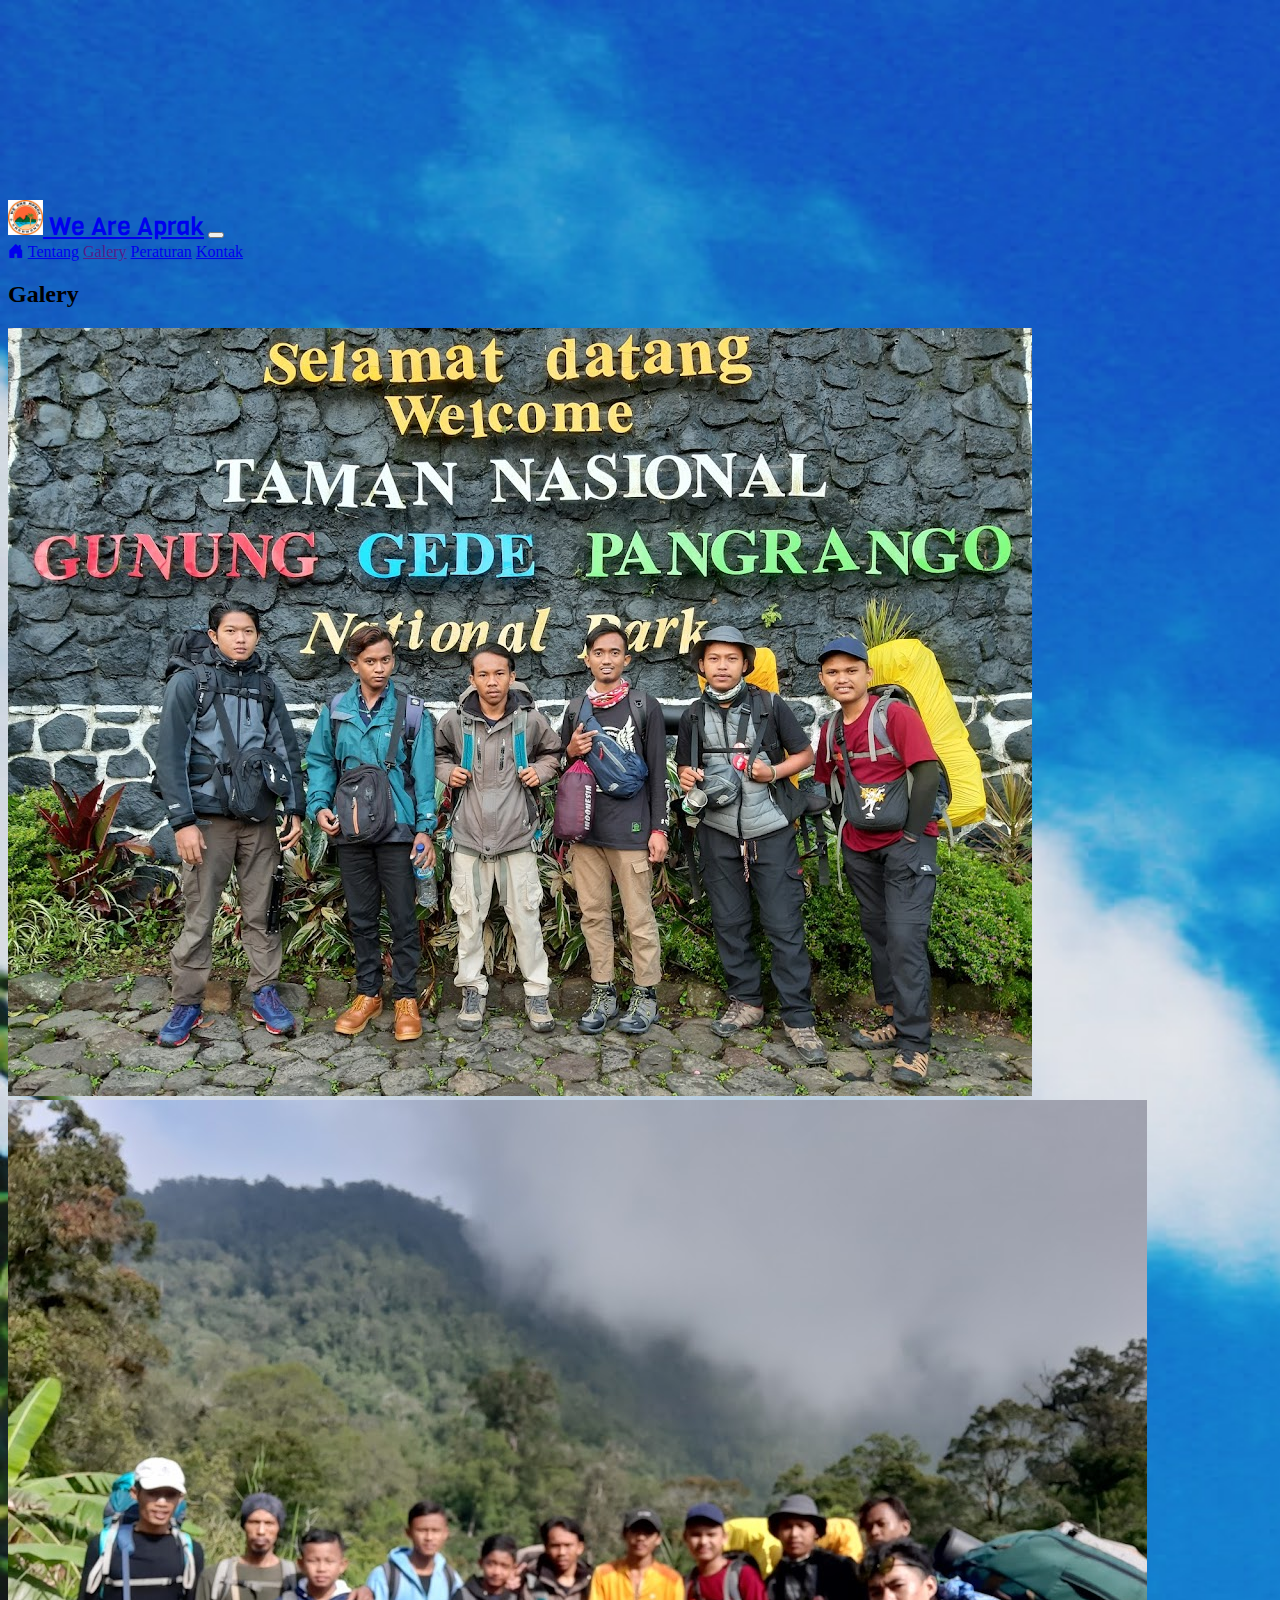
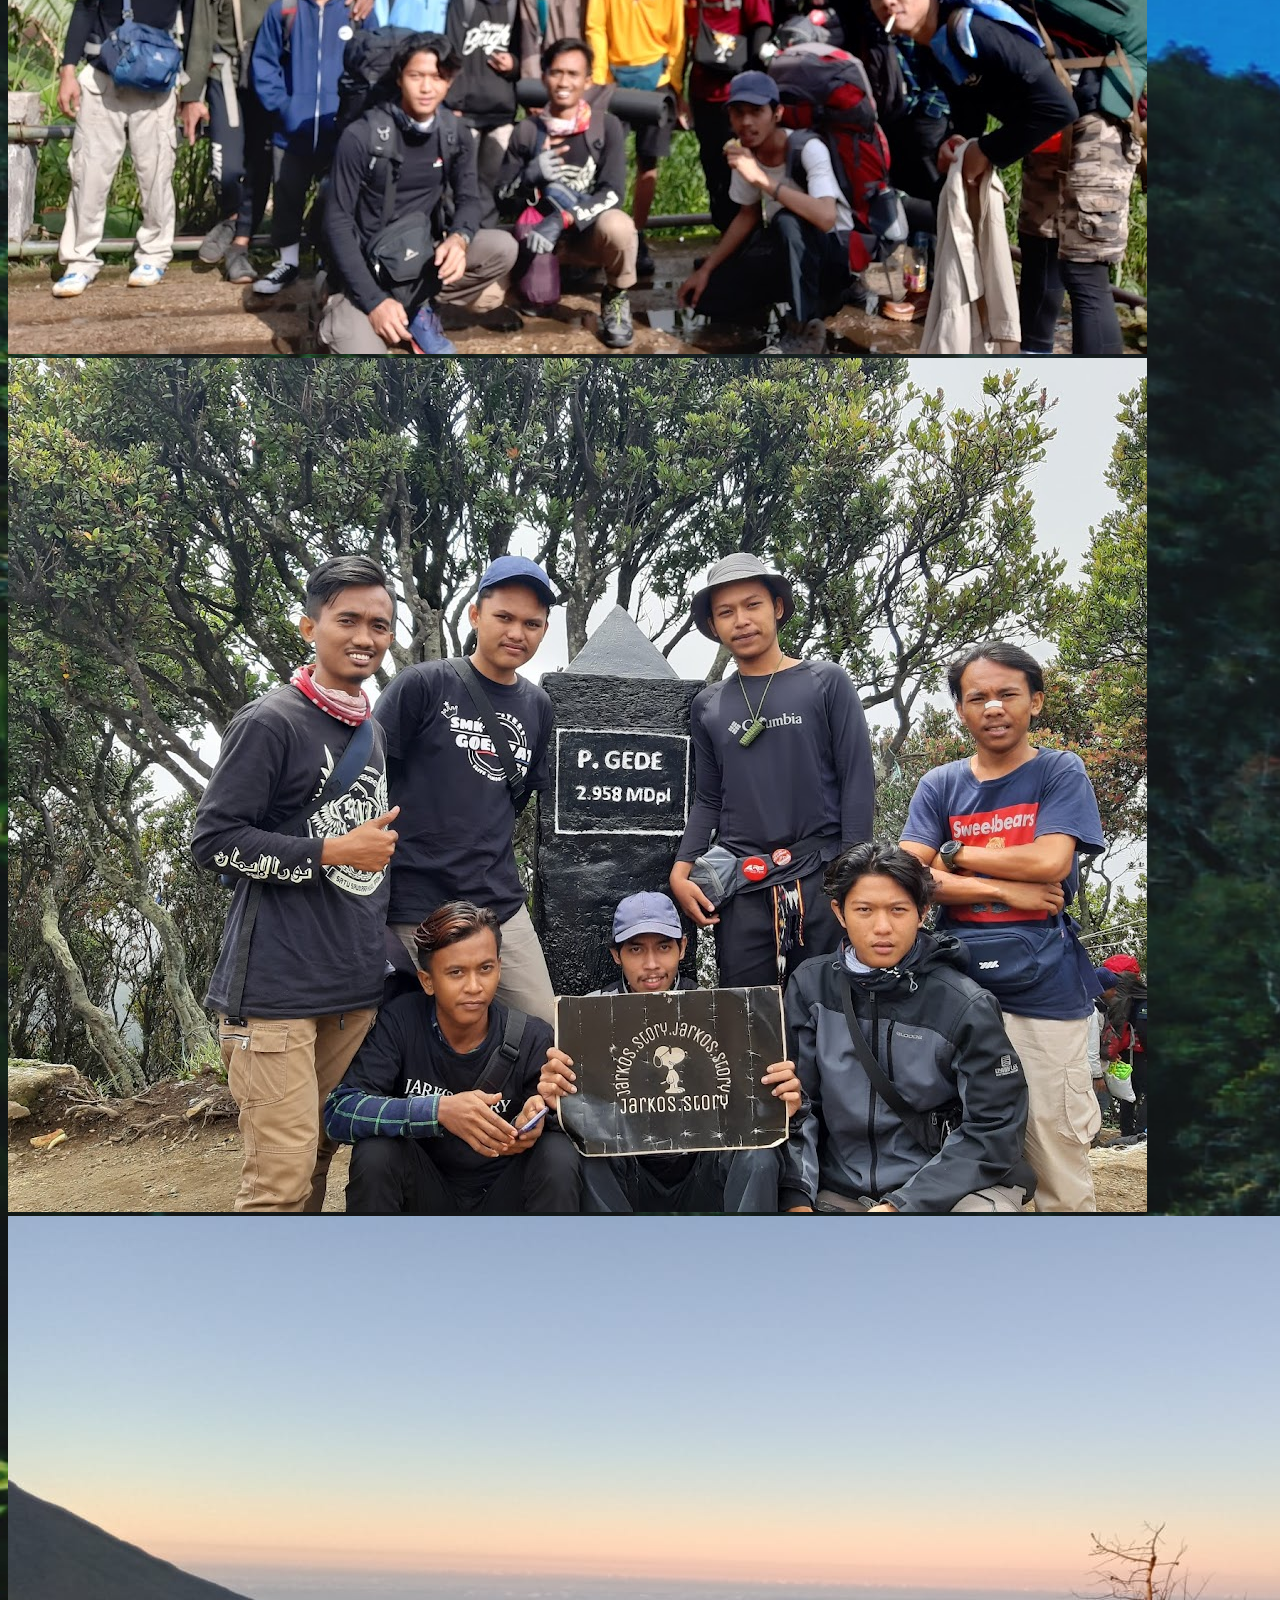
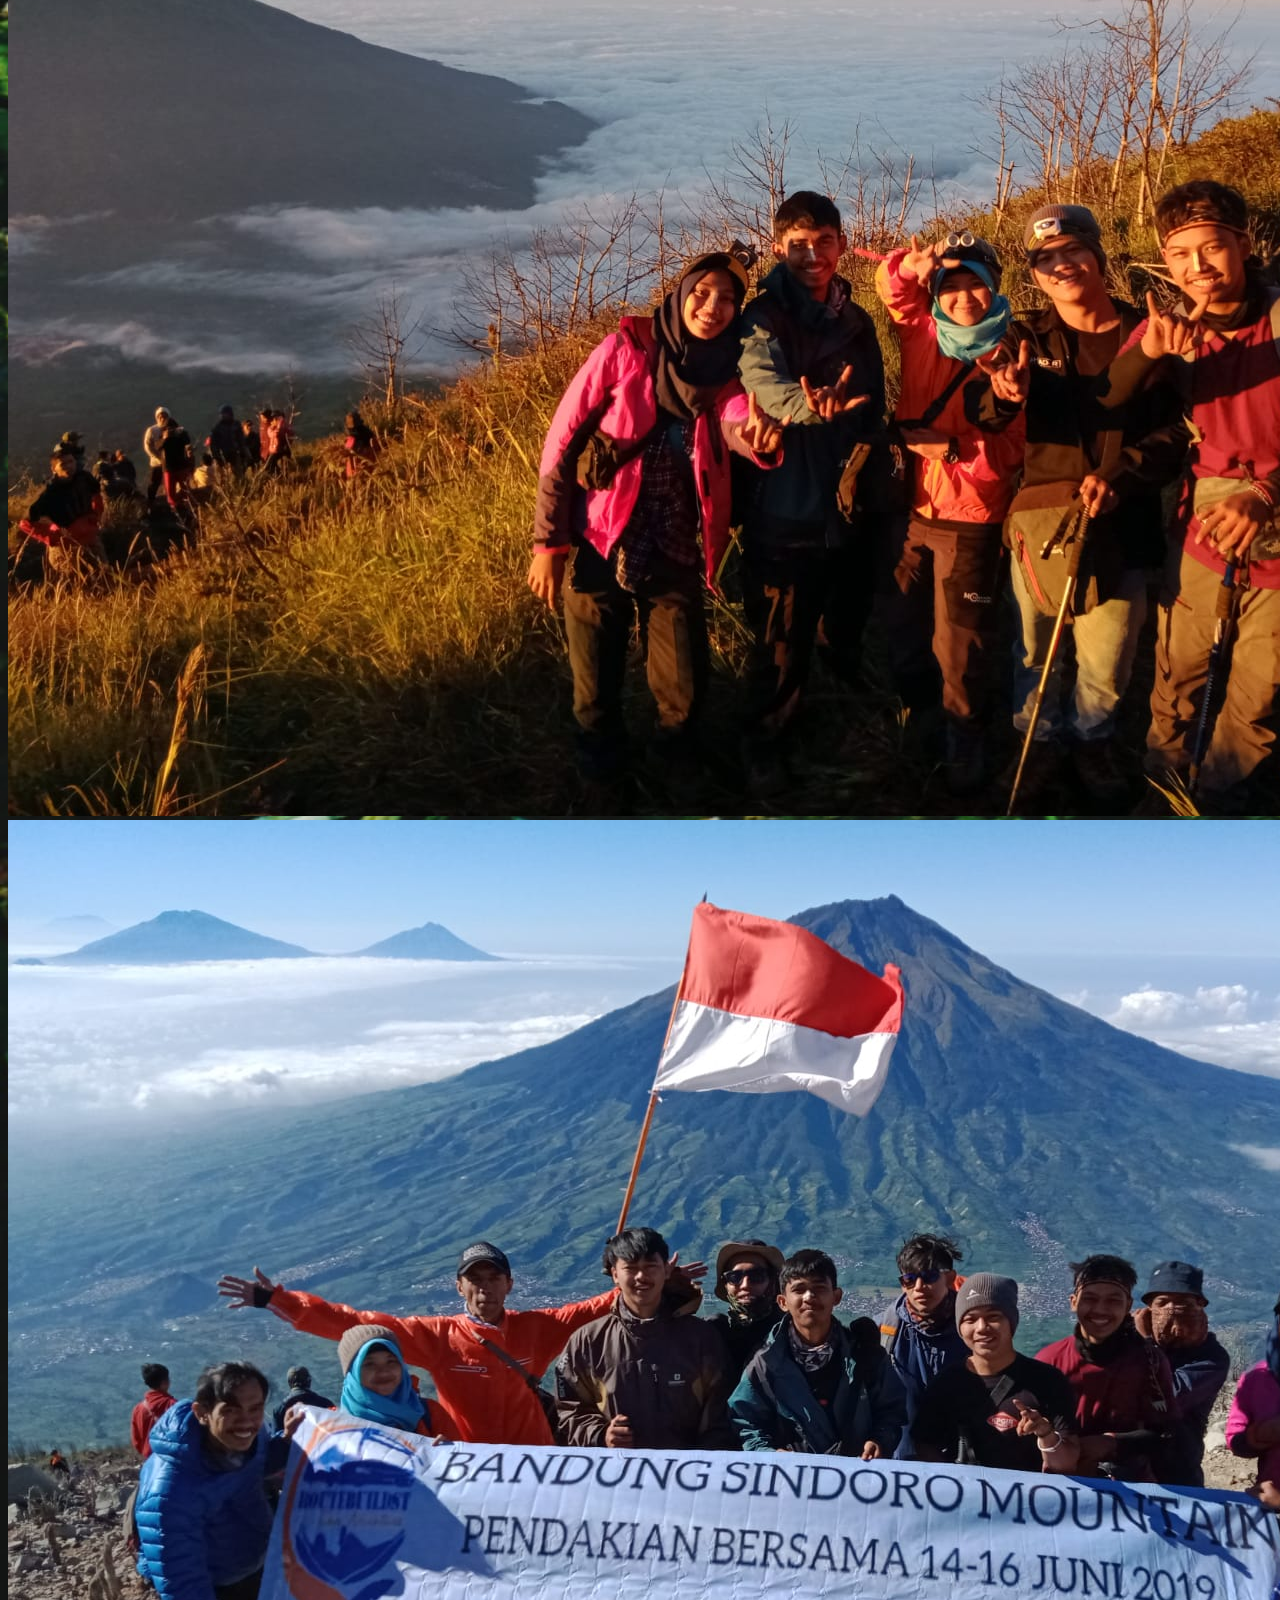
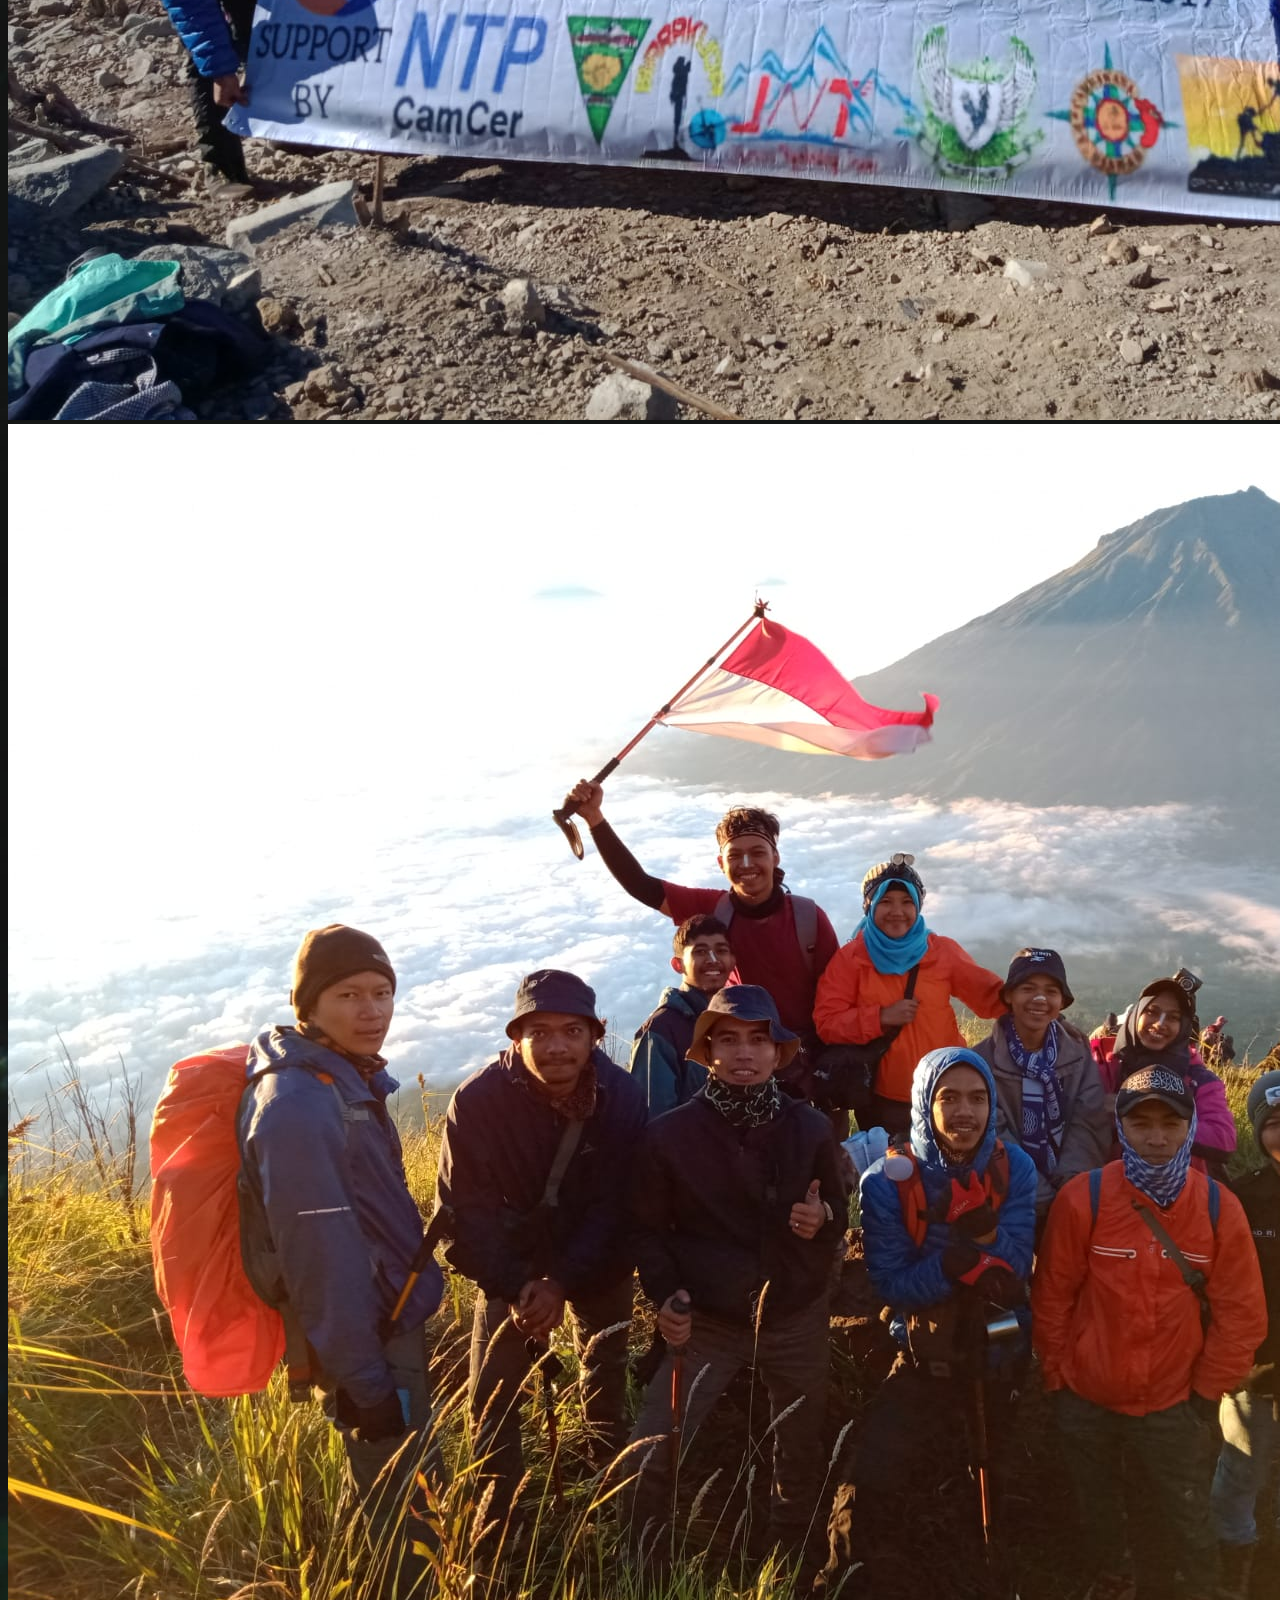
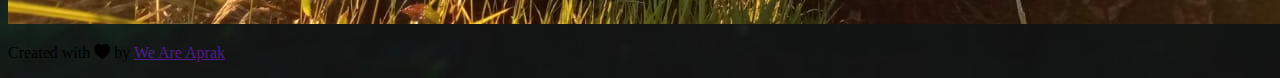
<file: galery/galery.html>
<!doctype html>
<html lang="en">
  <head>
    <!-- Required meta tags -->
    <meta charset="utf-8">
    <meta name="viewport" content="width=device-width, initial-scale=1">
    <!-- Icon -->
    <link rel="stylesheet" href="https://cdn.jsdelivr.net/npm/bootstrap-icons@1.7.0/font/bootstrap-icons.css">

    <!-- Bootstrap CSS -->
    <link href="https://cdn.jsdelivr.net/npm/bootstrap@5.1.3/dist/css/bootstrap.min.css" rel="stylesheet" integrity="sha384-1BmE4kWBq78iYhFldvKuhfTAU6auU8tT94WrHftjDbrCEXSU1oBoqyl2QvZ6jIW3" crossorigin="anonymous">
    <!-- Fonts -->
<link href="https://fonts.googleapis.com/css2?family=Viga&display=swap"
rel="stylesheet">
    <!--My Css -->
<link rel="stylesheet" href="style.css">
    <title>W.AP</title>
  </head>
  <body id="home">
<!-- Navbar -->
<nav class="navbar navbar-expand-lg navbar-dark bg-dark fixed-top">
  <div class="container">
     <a class="navbar-brand" href="../index.html"><img src="../img/wap.jpeg" alt="wap" width="35" class="rounded-circle">
       We Are Aprak</a>
    <button class="navbar-toggler" type="button" 
    data-bs-toggle="collapse" data-bs-target="#navbarNavAltMarkup"
     aria-controls="navbarNavAltMarkup" aria-expanded="false" 
     aria-label="Toggle navigation">
      <span class="navbar-toggler-icon"></span>
    </button>
    <div class="collapse navbar-collapse" id="navbarNavAltMarkup">
      <div class="navbar-nav ms-auto">
        <a class="nav-link active" aria-current="page" href="../index.html"><i class="bi bi-house-door-fill"></i></a>
        <a class="nav-link" href="../tentang/tentang.html">Tentang</a>
        <a class="nav-link" href="">Galery</a>
        <a class="nav-link" href="../peraturan/peraturan.html">Peraturan</a>
        <a class="nav-link" href="../kontak/kontak.html">Kontak</a>
      </div>
    </div>
  </div>
</nav>
<!-- Akhir Navbar -->
<!-- Project -->
<section id="Galery">
  <div class="container">
    <div class="row text-center text-white mb-3">
      <div class="col">
        <h2>Galery</h2>
      </div>
    </div>
    <div class="row justify-content-center">
      <div class="col-md-4 mb-3">
        <div class="card">
          <img src="../img/foto01.jpg" class="card-img-top" alt="galery" />
        </div>
      </div>
      <div class="col-md-4 mb-3">
        <div class="card">
          <img src="../img/foto02.jpg" class="card-img-top" alt="galery" />
        </div>
      </div>
      <div class="col-md-4 mb-3">
        <div class="card">
          <img
            src="../img/foto03.jpg"
            class="card-img-top"
            alt="galery"
          />
        </div>
      </div>
      <div class="col-md-4 mb-3">
        <div class="card">
          <img
            src="../img/foto04.jpeg"
            class="card-img-top"
            alt="galery"
          />
        </div>
      </div>
      <div class="col-md-4 mb-3">
        <div class="card">
          <img
            src="../img/foto05.jpeg"
            class="card-img-top"
            alt="galery"
          />
        </div>
      </div>
      <div class="col-md-4 mb-3">
        <div class="card">
          <img
            src="../img/foto06.jpeg"
            class="card-img-top"
            alt="galery"
          />
        </div>
      </div>
    </div>
  </div>
</section>
<!-- Akhir Project -->
<!-- Footer -->
<section class="footer text-center text-white p-sm-3">
 <footer>
    <p>
      Created with <i class="text-danger bi-heart-fill"></i> by <a href="" 
      class="text-white fw-bold">We Are Aprak</a>
    </p> 
 </footer>
</section>
</section>
<!-- Akhir Footer -->
    <script src="https://cdn.jsdelivr.net/npm/bootstrap@5.1.3/dist/js/bootstrap.bundle.min.js" 
    integrity="sha384-ka7Sk0Gln4gmtz2MlQnikT1wXgYsOg+OMhuP+IlRH9sENBO0LRn5q+8nbTov4+1p"
     crossorigin="anonymous"></script>
  </body>
</html>
</file>
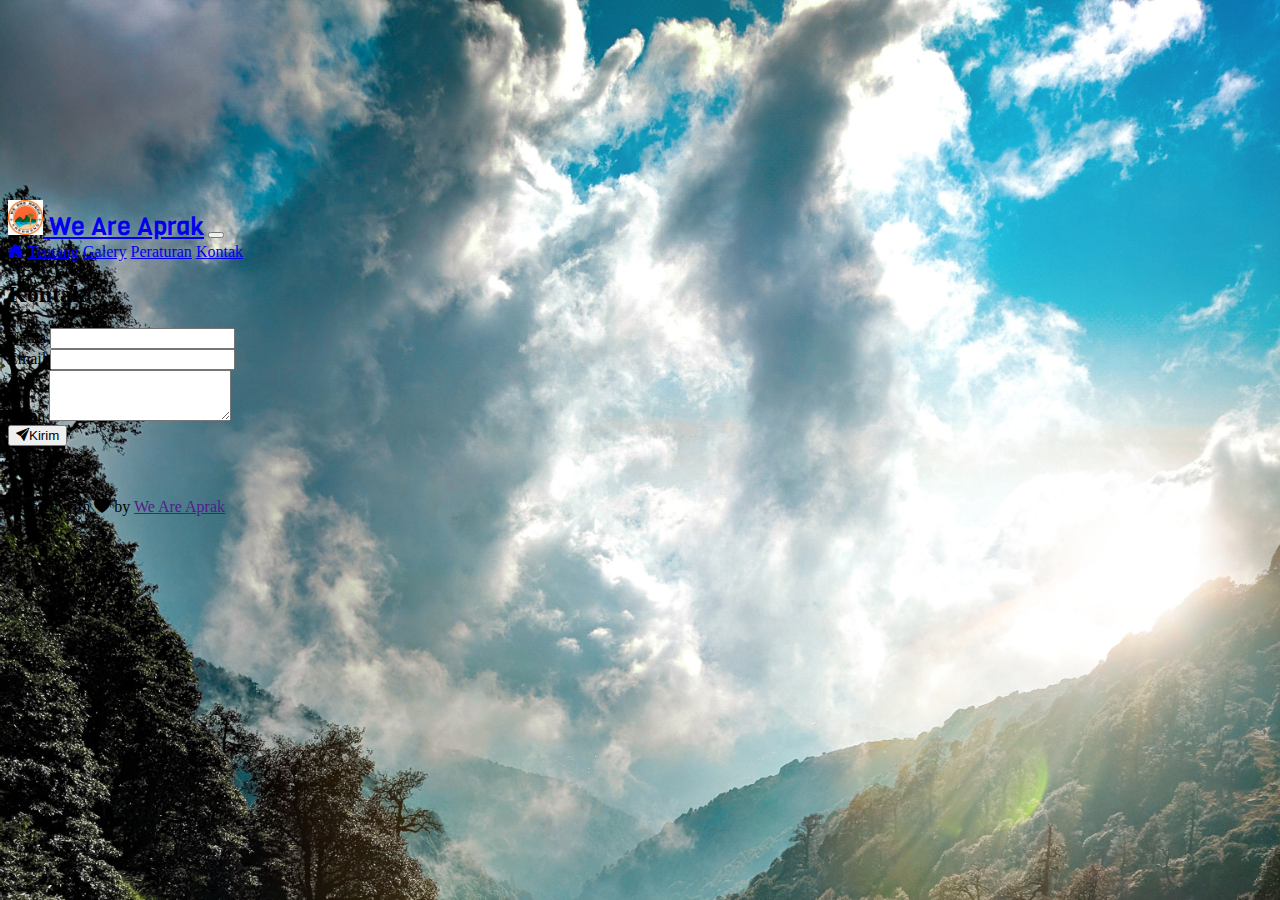
<file: kontak/kontak.html>
<!doctype html>
<html lang="en">
  <head>
    <!-- Required meta tags -->
    <meta charset="utf-8">
    <meta name="viewport" content="width=device-width, initial-scale=1">
    <!-- Icon -->
    <link rel="stylesheet" href="https://cdn.jsdelivr.net/npm/bootstrap-icons@1.7.0/font/bootstrap-icons.css">
    <!-- Bootstrap CSS -->
    <link href="https://cdn.jsdelivr.net/npm/bootstrap@5.1.3/dist/css/bootstrap.min.css" rel="stylesheet" integrity="sha384-1BmE4kWBq78iYhFldvKuhfTAU6auU8tT94WrHftjDbrCEXSU1oBoqyl2QvZ6jIW3" crossorigin="anonymous">
    <!-- Fonts -->
<link href="https://fonts.googleapis.com/css2?family=Viga&display=swap"
rel="stylesheet">
    <!--My Css -->
    <link rel="stylesheet" href="style.css">
    <title>W.AP</title>
  </head>
  <body>
<!-- Navbar -->
<nav class="navbar navbar-expand-lg navbar-dark bg-dark fixed-top">
  <div class="container">
     <a class="navbar-brand" href="../index.html"><img src="../img/wap.jpeg" alt="wap" width="35" class="rounded-circle">
       We Are Aprak</a>
    <button class="navbar-toggler" type="button" 
    data-bs-toggle="collapse" data-bs-target="#navbarNavAltMarkup"
     aria-controls="navbarNavAltMarkup" aria-expanded="false" 
     aria-label="Toggle navigation">
      <span class="navbar-toggler-icon"></span>
    </button>
    <div class="collapse navbar-collapse" id="navbarNavAltMarkup">
      <div class="navbar-nav ms-auto">
        <a class="nav-link active" aria-current="page" href="../index.html"><i class="bi bi-house-door-fill"></i></a>
        <a class="nav-link" href="../tentang/tentang.html">Tentang</a>
        <a class="nav-link" href="../galery/galery.html">Galery</a>
        <a class="nav-link" href="../peraturan/peraturan.html">Peraturan</a>
        <a class="nav-link" href="../kontak/kontak.html">Kontak</a>
      </div>
    </div>
  </div>
</nav>
<!-- Akhir Navbar -->
<!-- Contact -->
    <section>
      <div class="container text-white">
      <div class="row text-center mb-lg-5">
        <div class="col">
          <h2>Kontak</h2>
        </div>
      </div>
      <div class="row justify-content-md-center">
        <div class="col-md-6">
          <form>
            <div class="mb-3">
              <label for="name" class="form-label"
                >Nama</label
              >
              <input
                type="text"
                class="form-control"
                id="name"
                aria-describedby="name"
              />
            <div class="mb-3">
              <label for="email" class="form-label"
                >Email</label
              >
              <input
                type="email"
                class="form-control"
                id="email"
                aria-describedby="email"
              />
              <div class="mb-3">
                <label for="pesan" class="form-label">Pesan</label>
                <textarea class="form-control" id="pesan" rows="3"></textarea>
              </div>
            <button type="submit" class="btn btn-primary"><i class="bi bi-send-fill"></i>Kirim</button>
          </form>
        </div>
      </div>
    </div>
  </section>
  <!-- Akhir Contact -->
  <br><br>
<!-- Footer -->
<section class="footer text-center text-dark p-sm-3">
 <footer>
    <p>
      Created with <i class="text-danger bi-heart-fill"></i> by <a href="" 
      class="text-dark fw-bold">We Are Aprak</a>
    </p> 
 </footer>
</section>
</section>
<!-- Akhir Footer -->
    <script src="https://cdn.jsdelivr.net/npm/bootstrap@5.1.3/dist/js/bootstrap.bundle.min.js" 
    integrity="sha384-ka7Sk0Gln4gmtz2MlQnikT1wXgYsOg+OMhuP+IlRH9sENBO0LRn5q+8nbTov4+1p"
     crossorigin="anonymous"></script>
  </body>
</html>
</file>
<file: galery/style.css>
.navbar-brand {
    font-family: viga;
    font-size: 25px;
}
body{
    padding-top: 12rem;
    background-image: url(../img/g.gede.jpg);
    background-size:cover;
}
</file>
<file: kontak/style.css>
.navbar-brand {
    font-family: viga;
    font-size: 25px;
}
body{
    padding-top: 12rem;
    background-image: url(../img/bg-kontak.jpg);
    background-size:cover;
}
</file>
